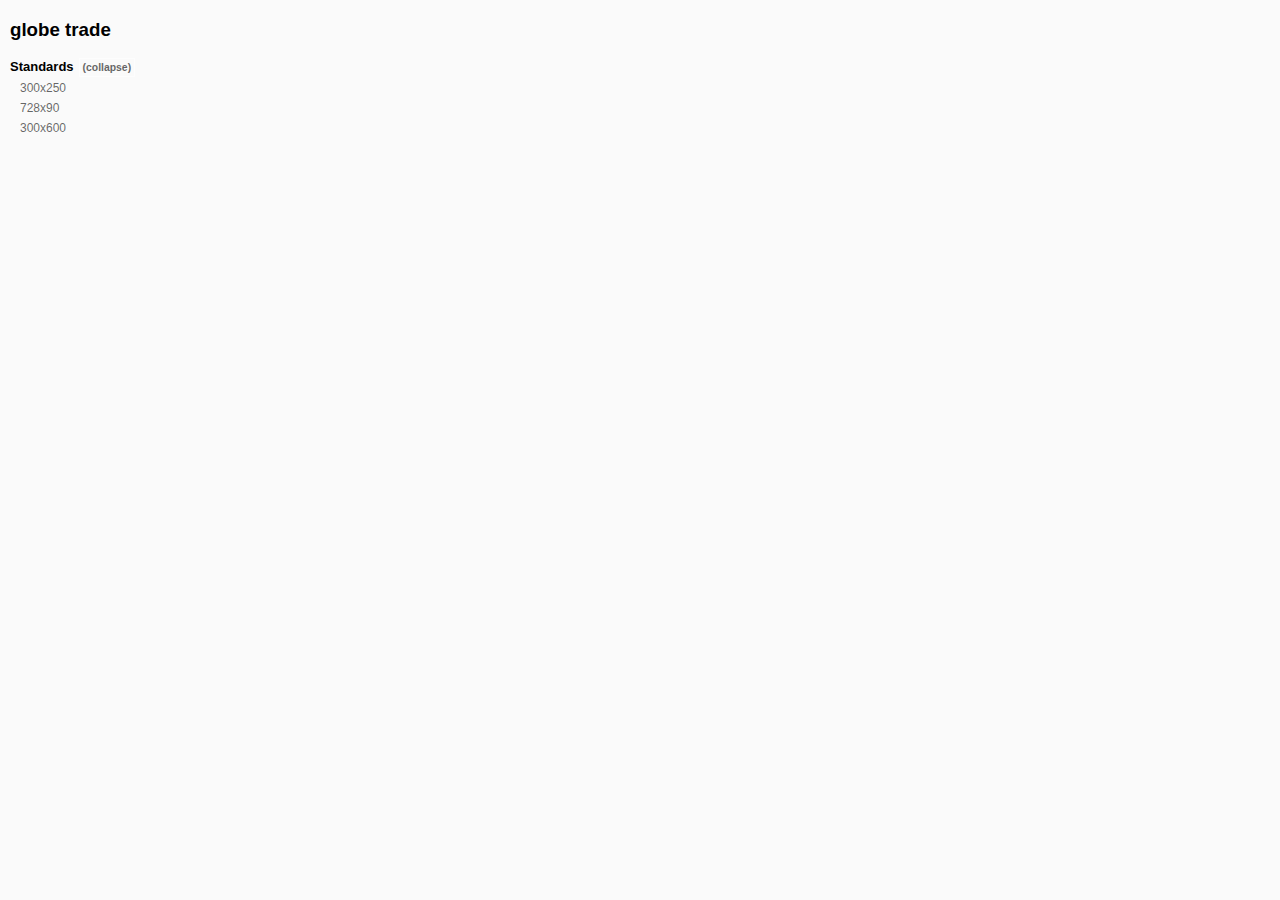
<file: docs/index.html>
<!DOCTYPE html>
<html lang="en">
<head>
    <meta charset="UTF-8">
    <meta http-equiv="Content-Type" content="text/html;charset=utf-8" />
    <meta name="viewport" content="width=device-width, initial-scale=1.0, maximum-scale=1.0, user-scalable=no" />
    <meta charset="utf-8" />
    <title></title>
    <script>

    var data = {
        title: "globe trade",
        banners:[
            {
                title:"Standards",
                list:[
                {
                    path: "GMG_300x250_PrintRedesign",
                    title: "300x250",
                    type: "BB"
                },
                {
                    path: "GMG_728x90_PrintRedesign",
                    title: "728x90",
                    type: "LB"
                },
                {
                    path: "GMG_300x600_PrintRedesign",
                    title: "300x600",
                    type: "DBB"
                }
                ]
            }
        ]
    }

    </script>
</head>
<body>

<script src="./vendor.bundle.js"> </script>
<script src="./bundle.js"> </script>

</body>
</html>
</file>
